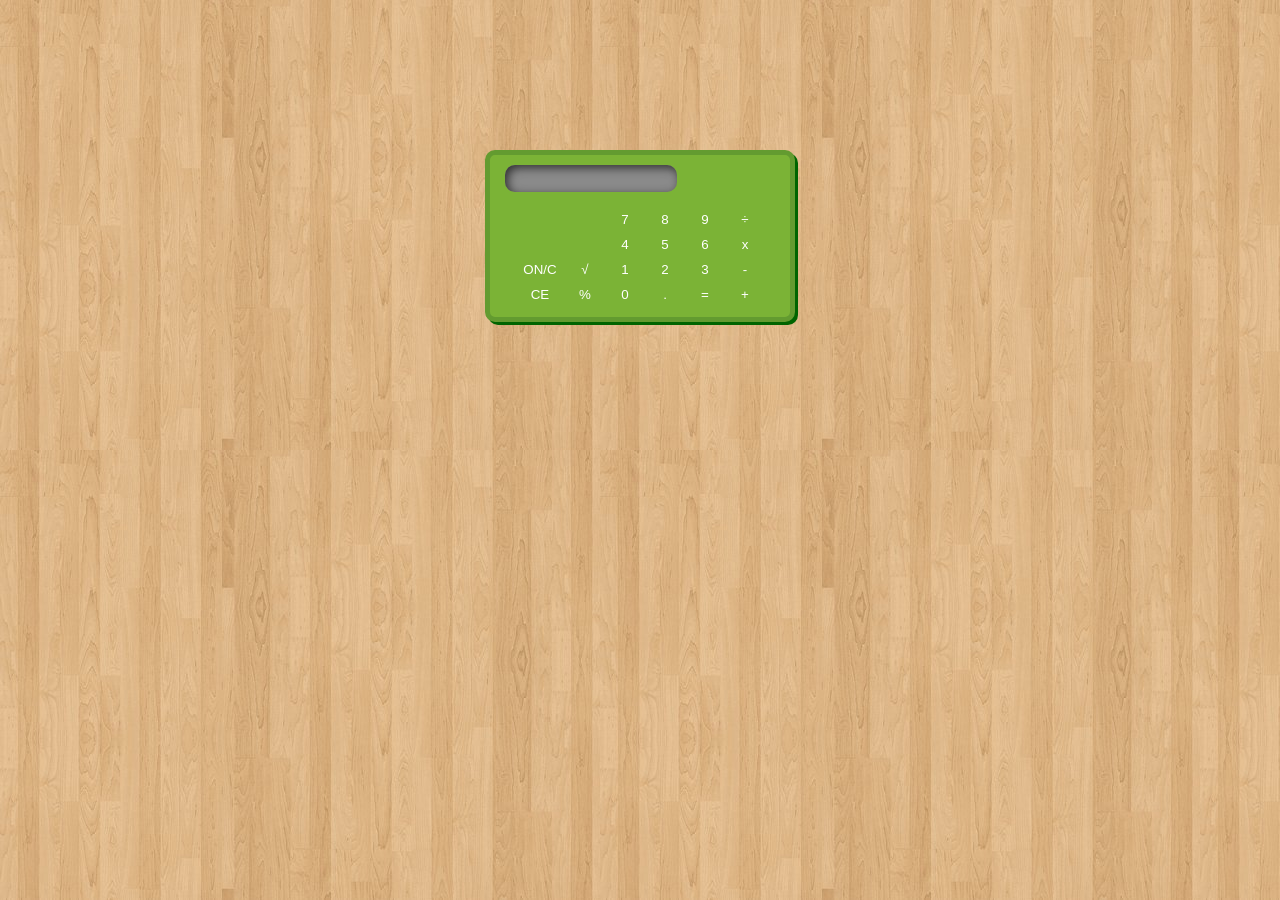
<file: calculator/index.html>
<!doctype html>
<html>
  <head>
    <link rel="stylesheet" type="text/css" href="https://fonts.googleapis.com/css?family=VT323">
    <link rel="stylesheet" type="text/css"  href="css/style.css">
  </head>
  <body>
    <div class="calculator">
      <div class="output">
        <input type="text">
      </div>
      <div class="row-one">
        <button class="number seven">7</button>
        <button class="number eight">8</button>
        <button class="number nine">9</button>
        <button class="divide">&#247;</button>
      </div>
      <div class="row-two">
        <button class="number four">4</button>
        <button class="number five">5</button>
        <button class="number six">6</button>
        <button class="multiply">x</button>
      </div>
      <div class="row-three">
        <button class="on">ON/C</button>
        <button class="radical">&radic;</button>
        <button class="number one">1</button>
        <button class="number two">2</button>
        <button class="number three">3</button>
        <button class="subtract">-</button>
      </div>
      <div class="row-four">
        <button class="ce">CE</button>
        <button class="modulus">%</button>
        <button class="number zero">0</button>
        <button class="point">.</button>
        <button class="equals">=</button>
        <button class="add">+</button>
      </div>
    </div>
    <script src="https://cdnjs.cloudflare.com/ajax/libs/jquery/2.1.3/jquery.min.js"></script>
    <script src="js/app.js"></script>
  </body>
</html>
</file>
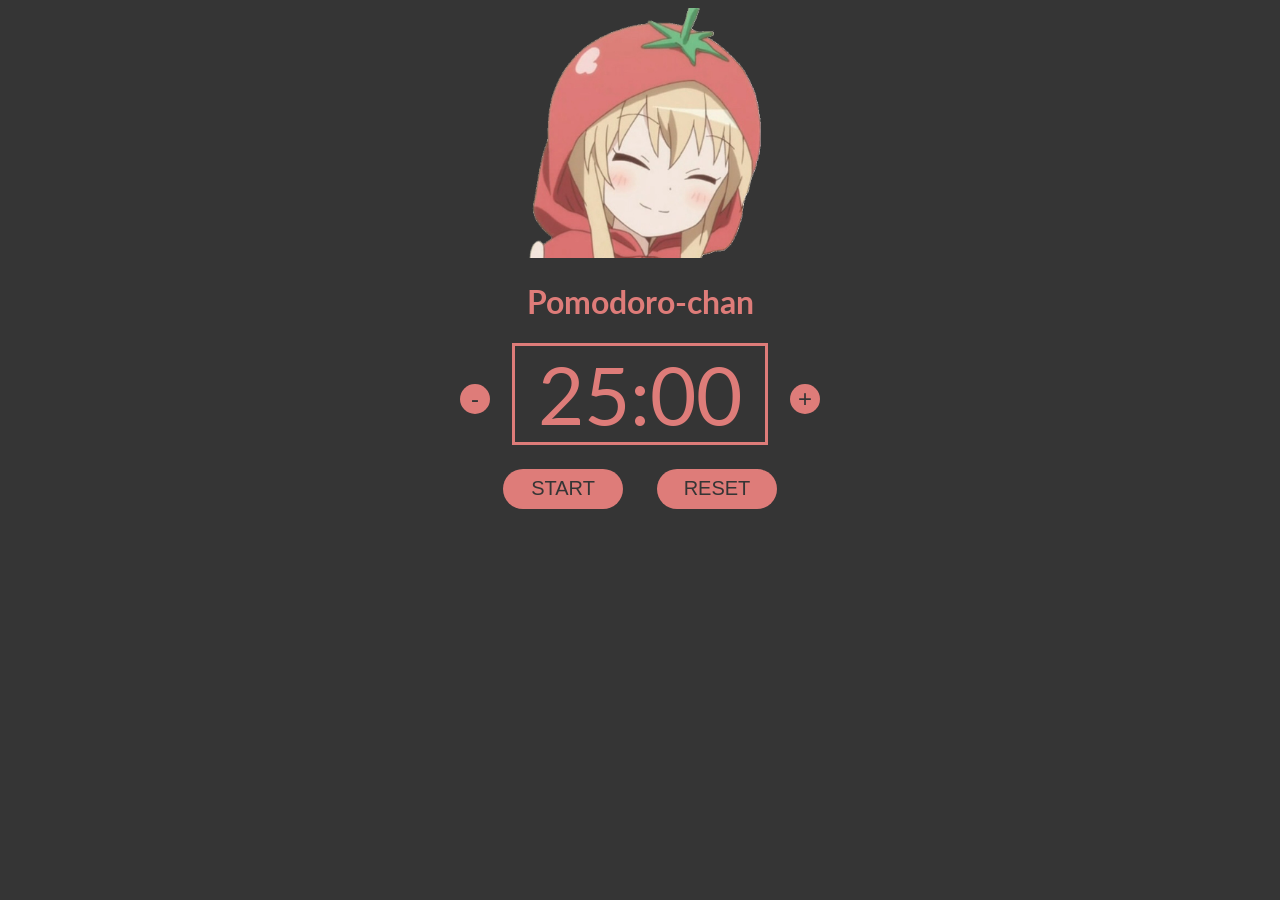
<file: pomodoro-clock/index.html>
<!DOCTYPE html>
<html>
  <head>
    <link rel="stylesheet" href="http://fonts.googleapis.com/css?family=Lato&subset=latin,latin-ext">
    <link rel="stylesheet" href="css/app.css">
  </head>
  <body>

    <header>
      <img src="img/pomochan.png">
      <h1>Pomodoro-chan</h1>
    </header>
    
    <ul id="timer-wrapper">
      <li><button id="minus">-</button></li>
      <li><div id="timer">00:00</div></li>
      <li><button id="plus">+</button></li>
    </ul>
      
    <section id="controls">
      <button id="start">START</button>
      <button id="reset">RESET</button>
    </section>

    <script src="https://cdnjs.cloudflare.com/ajax/libs/jquery/2.1.3/jquery.min.js"></script>
    <script src="js/app.js"></script>
  </body>
</html>
</file>
<file: calculator/css/style.css>
body {
  background: url("../img/wood_floor.jpg");
}

.calculator {
  width: 300px;
  margin: 150px auto;
  padding: 10px 0px;
  border-radius: 10px;
  text-align: center;
  background-color: #7BB336;
  border: 5px solid #639B30;
  box-shadow: 3px 3px darkgreen;
}

.output {
  text-align: left;
  margin-left: 15px;
  margin-bottom: 15px;
}
.output input {
  font-family: 'VT323', sans-serif;
  height: 25px;
  width: 150px;
  font-size: 1.4em;
  border-radius: 10px;
  background-color: #8A8A8A;
  border: none;
  box-shadow: inset 3px 3px 10px #333;
  padding-left: 20px;
}

button {
  font-family: 'Helvetica', sans-serif;
  background-color: #7BB336;
  color: white;
  margin: 0px -2px;
  height: 25px;
  width: 40px;
  border: none;
}

.on, .ce {
  width: 50px;
}

.row-one, .row-two {
  padding-left: 90px;
}
</file>
<file: pomodoro-clock/css/app.css>
body {
  background-color: #353535;
  color: #DE7C79;
  font-family: Lato, sans-serif;
}

header {
  text-align: center;
}

header img {
  width: 250px;
}

button {
  background-color: #DE7C79;
  color: #353535;  
  border-radius: 25px;
  border: none;
}

#timer-wrapper {
  text-align: center;
  list-style-type: none;
  margin: 0;
  padding: 0;
}

#timer-wrapper li {
  display: inline-block;
}

#timer-wrapper button {
  position: relative;
  bottom: .75em;
  width: 30px;
  height: 30px;
  font-size: 1.5em;
  line-height: 0.4;
  margin: 0 .75em;
}

#timer {
  font-size: 5rem;
  border: 3px solid;
  width: 250px;
}

#controls {
  text-align: center;
  margin-top: 1.5em;
}

#start, #reset, #stop {
  height: 40px;
  width: 120px;
  font-size: 1.25em;
  margin: 0 .75em;
}
</file>
